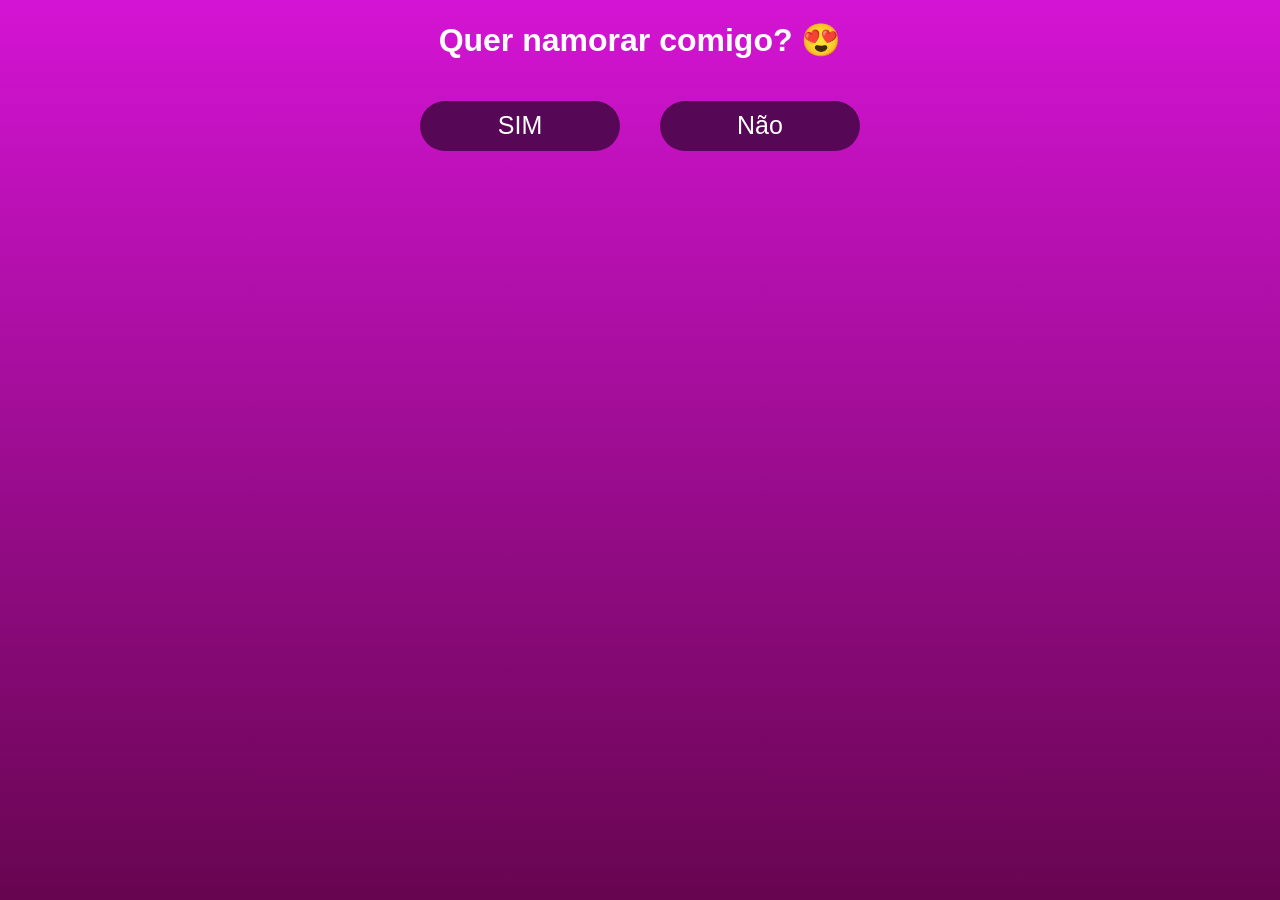
<file: pedido/index.html>
<!DOCTYPE html>
<html lang="en">
<head>
    <meta charset="UTF-8">
    <meta name="viewport" content="width=device-width, initial-scale=1.0">
    <title>O pedido..</title>
    <style>
        body{
            background: linear-gradient(rgb(212, 20, 212), rgb(103, 5, 80));
            background-repeat: no-repeat;
            background-attachment: fixed;
            font-family: Verdana, Geneva, Tahoma, sans-serif;
        }
        button{
            background-color: rgb(86, 8, 86);
            color: white;
            font-size: 25px;
            width: 200px;
            height: 50px;
            border-radius: 50px;
            border: none;
            margin: 20px;
            transition: 0.3s ease-in-out;
        }
        .titulo{
            text-align: center;
            color: white;
        }
        .botoes{
            display: flex;
            justify-content: center;
        }
       #botaosim:hover{
            background-color: rgb(115, 11, 115);
            font-size: 30px;
       }
    </style>
</head>
<body>
    
    <div class="titulo">
        <h1>Quer namorar comigo? 😍</h1>
    </div>
    <div class="botoes">
        <div class="botaoSIm">
            <button id="botaosim" onclick="sim()">SIM</button>
        </div>
        <div class="botaoNao">
            <button id="botaoNao" onclick="nao()" onmouseover="desvia()">Não</button>
        </div>
    </div>


    <script>
        
    function sim() {
        location.href = "https://youtu.be/aWyjW_N2sB0?si=931-tRYv_etWLZIC&t=38"
        }

    let botao = document.getElementById("botaoNao")
    function desvia (){
    botao.style.position = "absolute"
    botao.style.bottom = gerarPosicao(10,80)
    botao.style.left = gerarPosicao(10,80)
    }

function gerarPosicao(min,max){
    return (Math.random()*(max-min)+min)+ "%"

}



    </script>
</body>
</html>
</file>
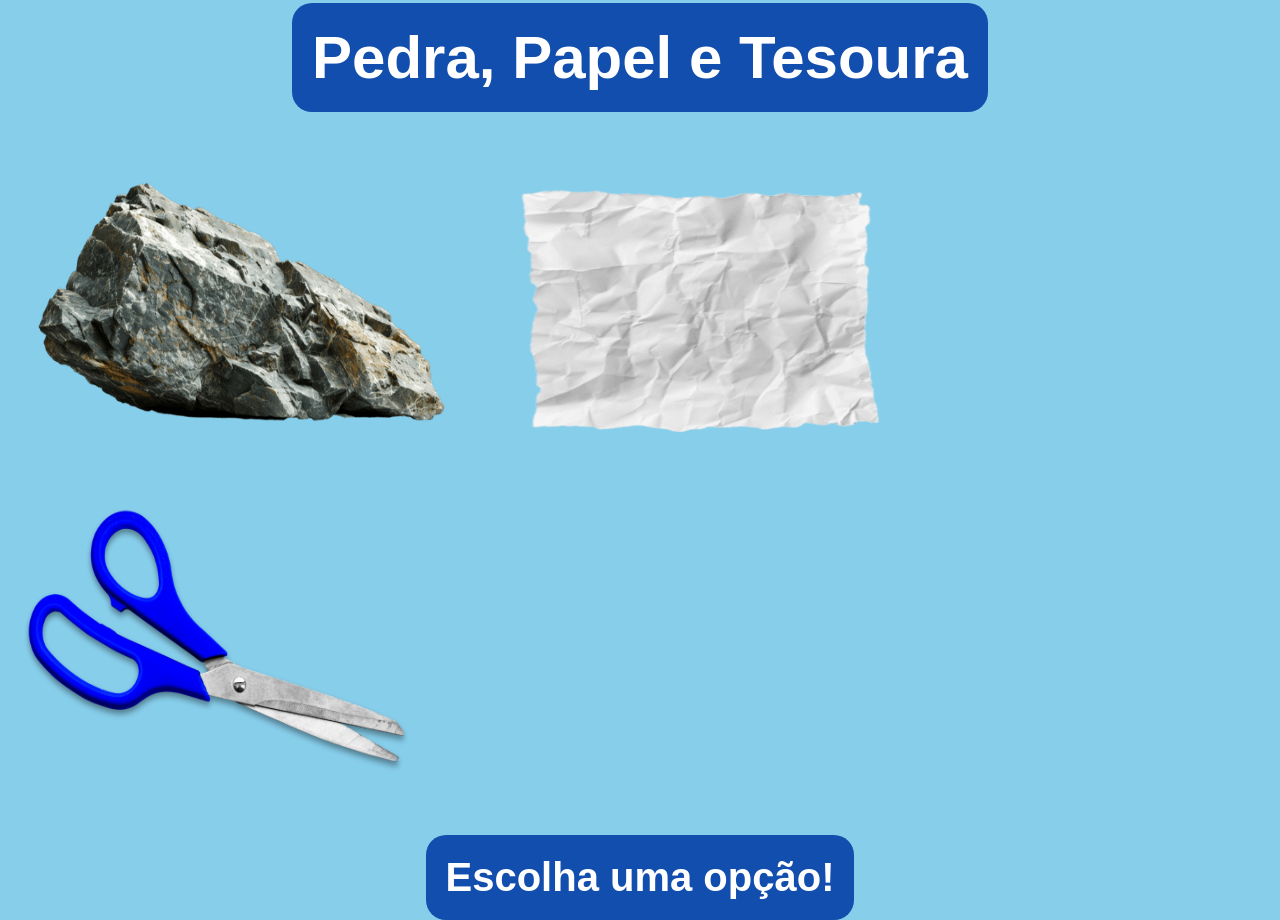
<file: ppt/index.html>
<!DOCTYPE html>
<html lang="en">
<head>
    <meta charset="UTF-8">
    <meta name="viewport" content="width=device-width, initial-scale=1.0">
    <title>Document</title>
    <link rel="stylesheet" href="style.css">
</head>
<body>
    <h1>Pedra, Papel e Tesoura</h1>
    <div class="opcoes">
        <button onclick="jogar('pedra')">
            <img src="img/pngtree-background-a-rock-png-image_13385871.png" alt="">
        </button>
        <button onclick="jogar('papel')">
            <img src="img/crumpled-paper-image-free-png.png" alt="">
        </button>
        <button onclick="jogar('tesoura')">
            <img src="img/schaar-knipgereedschap-png.png" alt="">
        </button>
    </div>
    <h2 id="resultado">Escolha uma opção!</h2>
    <script src="script.js"></script>
</body>
</html>
</file>
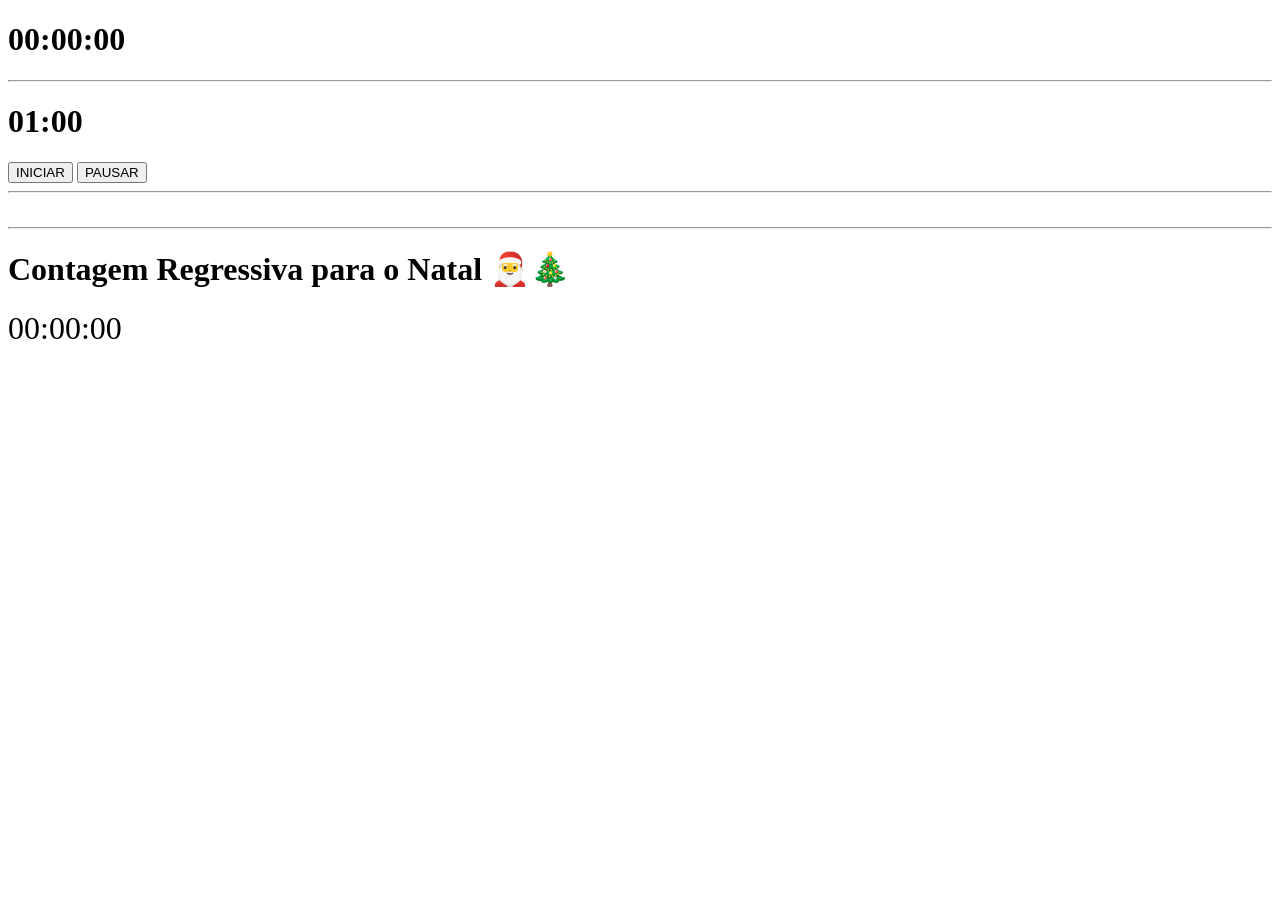
<file: tempo/index.html>
<!DOCTYPE html>
<html lang="en">
<head>
    <meta charset="UTF-8">
    <meta name="viewport" content="width=device-width, initial-scale=1.0">
    <title>Document</title>
</head>
<body>
    <h1 id="tempo">00:00:00</h1>
    <hr>
<h1 id="contagem">00:00:00</h1>
<button id="iniciar">INICIAR</button>
<button id="pausar">PAUSAR</button>

  <hr><br><hr>
 <h1>Contagem Regressiva para o Natal 🎅🎄</h1>
    <h1 style="font-weight: 100;" id="dezembro">00:00:00</h1>
<script src="script.js"></script>

</body>
</html>
</file>
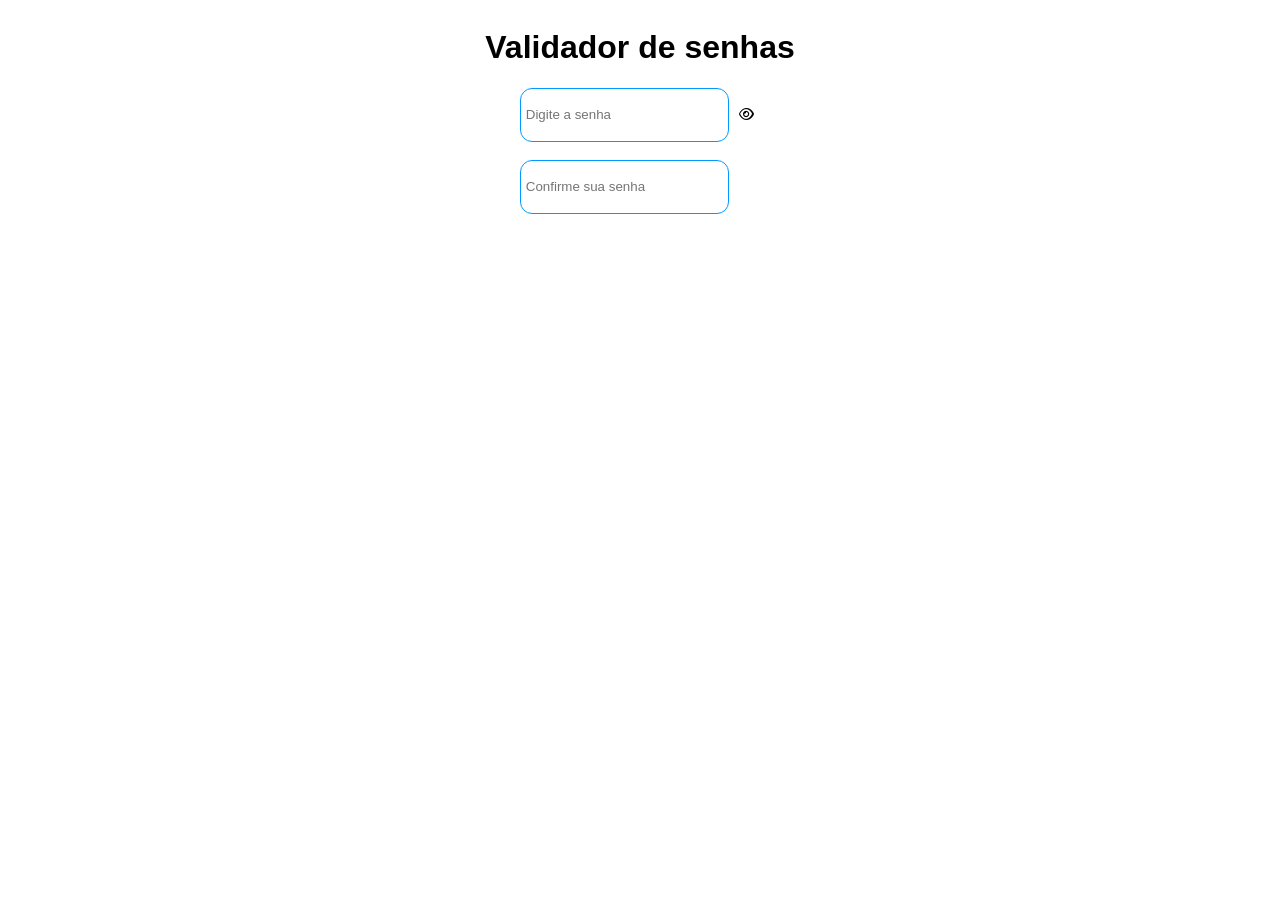
<file: validador de senhas/index.html>
<!DOCTYPE html>
<html lang="en">
<head>
    <meta charset="UTF-8">
    <meta name="viewport" content="width=device-width, initial-scale=1.0">
    <title>Senha</title>
    <link rel="stylesheet" href="style.css">
    <link rel="stylesheet" href="https://cdnjs.cloudflare.com/ajax/libs/font-awesome/6.5.2/css/all.min.css">

</head>
<body>

    <h1>Validador de senhas</h1>
    <div class="alinhamento">
    <div class="primeiraSenha">
    <input type="password" id="senha" placeholder="Digite a senha">
    <button onclick="mostrarSenha()" class="ver"><i class="fa-regular fa-eye"></i></button>
    <br><br>
    </div>
          
    <input type="password" name="" id="confirmar" placeholder="Confirme sua senha">
     </div>

     
    <p id="mensagem"></p>
    <script src="script.js"></script>
</body>
</html>
</file>
<file: ppt/style.css>
body {
display: flex;
justify-content: center;
align-items: center;
flex-direction: column;
height: 100vh;
font-family: Arial, Helvetica, sans-serif;
background-color: skyblue;
}

img {
width: 450px;
height: 320px;
}

h1 {
    font-size: 60px;
    background-color: rgb(18, 78, 174);
    padding: 20px;
    border-radius: 20px;
    color: white;
}

button {
    border: 0;
    background: none;
    transition: all 0.3s ease-in-out;
}

button:hover {
    transform: scale(1.1);
}

h2 {
    background-color: rgb(18, 78, 174);
    padding: 20px;
    border-radius: 20px;
    font-size: 40px;
    color: white;
}
</file>
<file: validador de senhas/style.css>
body{
    display: flex;
    justify-content: center;
    align-items: center;
    flex-direction: column;
    font-family: Arial, Helvetica, sans-serif;
}
.certo{
    color: green;
}

.errado{
    color: red;
}
input{
    width: 200px;
    height: 50px;
    border: 1px solid rgb(0, 153, 255);
    padding-left: 5px;
    border-radius: 12px;
}
.ver{
    border: none;
    background-color: white;
}
.alinhamento{
    align-items: flex-start;
}
</file>
